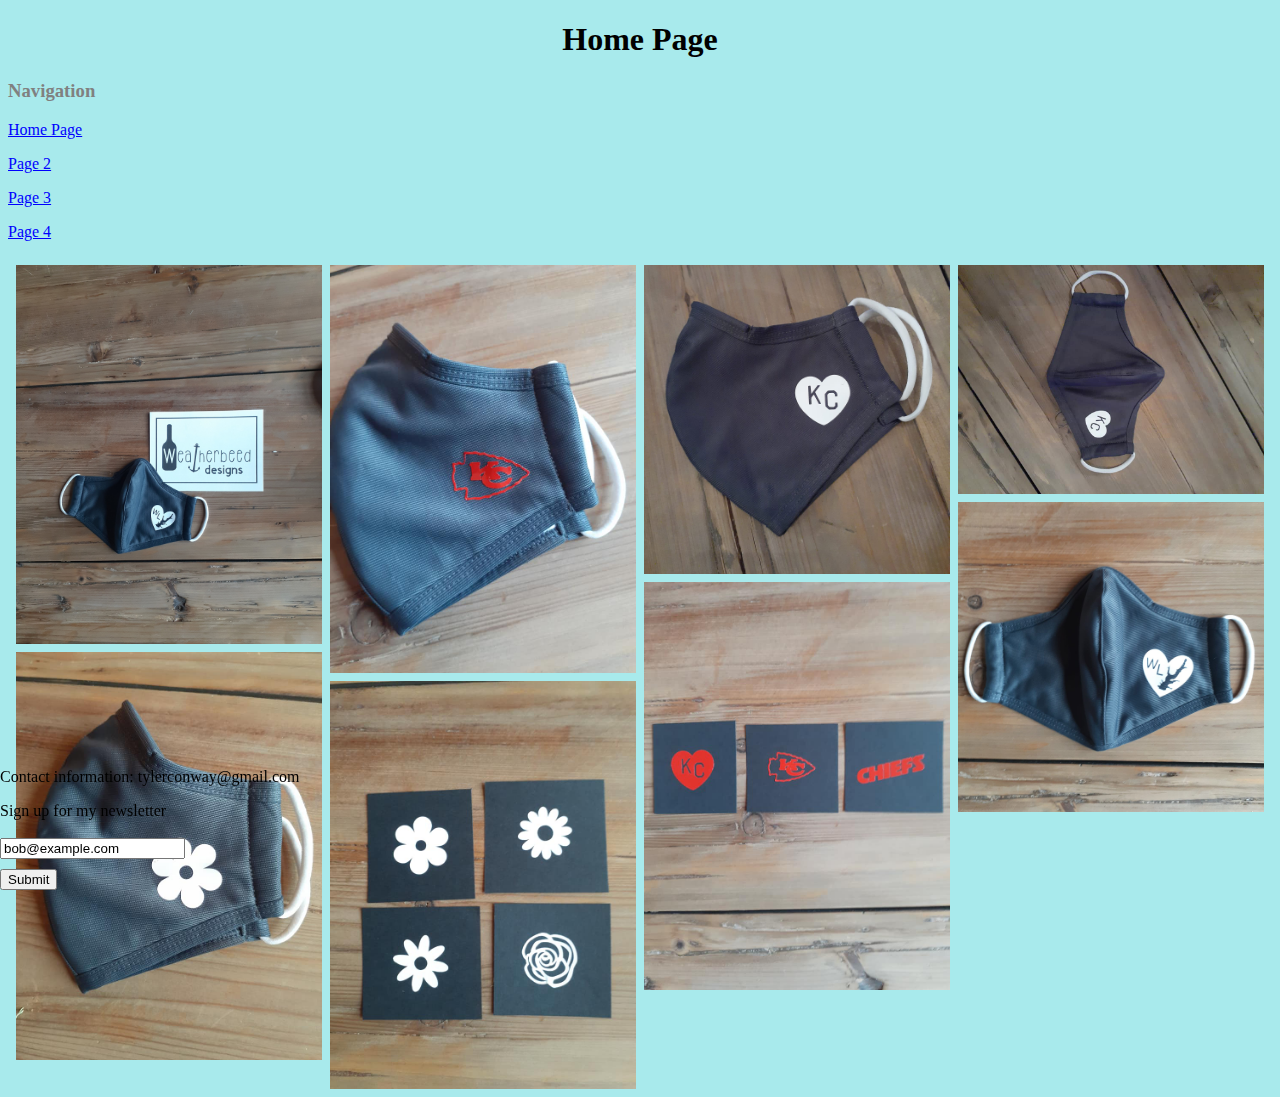
<file: index.html>
<!DOCTYPE html>
<html lang="en">
<head>
    <meta charset="UTF-8">
    <meta name="viewport" content="width=device-width, initial-scale=1.0">
    <title>Home Page</title>
    <link rel="stylesheet" type="text/css" href="index.css"></head>
    <link rel="stylesheet" type="text/css" href="footer.css"></head>

<body>

    <h1>Home Page</h1>   
    <h3>Navigation</h3>

    <p>
    <a href="index.html">Home Page</a>
    </p>

    <p>
    <a href="page2.html">Page 2</a>
    </p>

    <p>
    <a href="page3.html">Page 3</a>
    </p>

    <p>
    <a href="page4.html">Page 4</a>
    </p>


    <div class="row">
        <div class="column">
          <img src="weatherbeed_hero.jpg">
          <img src="weatherbeed_flower.jpg">
        </div>
        <div class="column">
            <img src="weatherbeed_chiefs.jpg">
            <img src="weatherbeed_flowers.jpg">
        </div>
        <div class="column">
            <img src="weatherbeed_kc.jpg">
            <img src="weatherbeed_red.jpg">
        </div>
        <div class="column">
            <img src="weatherbeed_sideways.jpg">
            <img src="weatherbeed_wl.jpg">
        </div>

    <footer>
        <p>Contact information: tylerconway@gmail.com </p>
        <form action="/action_page.php">
            <label for="fname">Sign up for my newsletter</label><br>
            <input type="text" id="fname" name="fname" value="bob@example.com"><br>
            <input type="submit" value="Submit">
          </form>
    </footer>

</body>
</html>
</file>
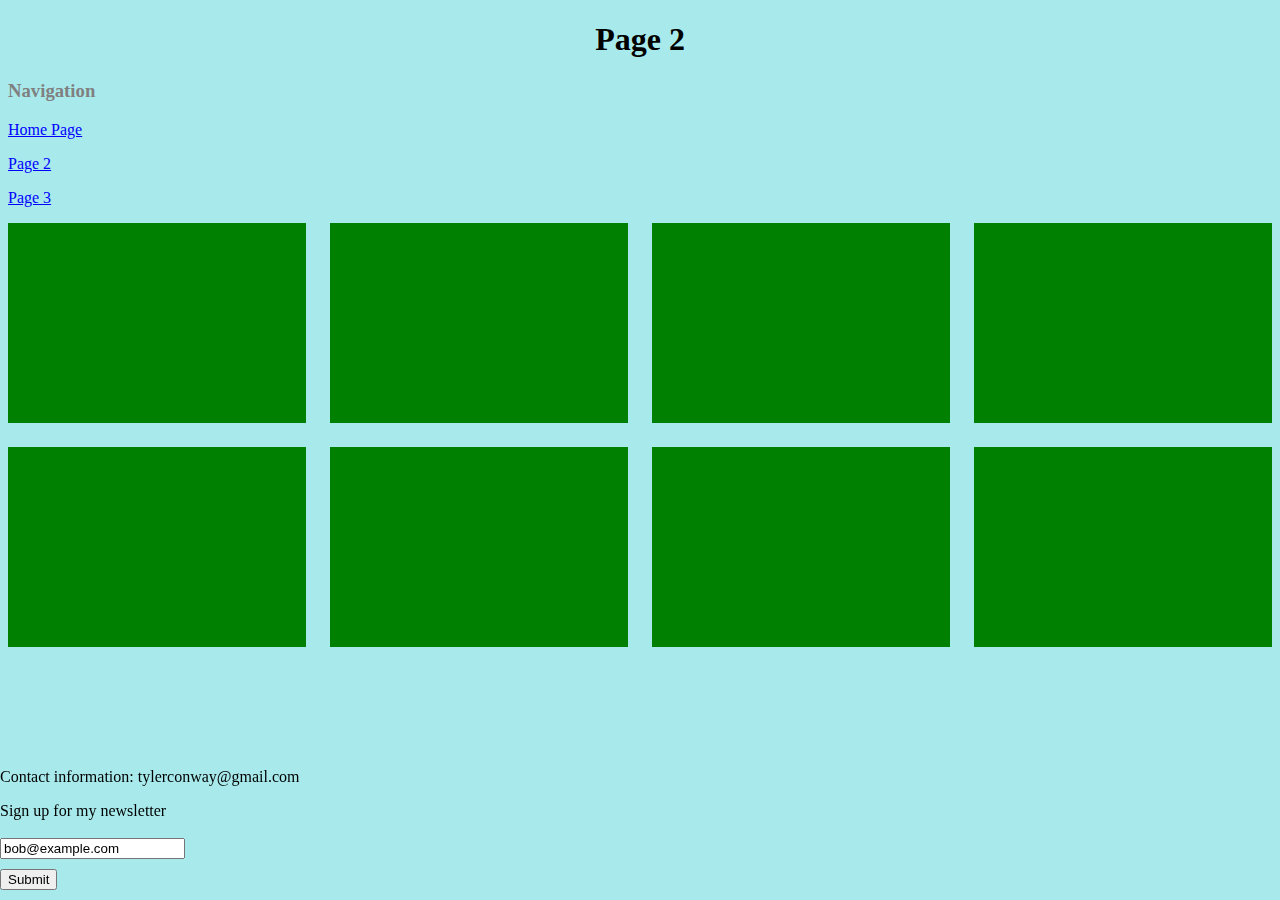
<file: page2.html>
<!DOCTYPE html>
<html lang="en">
<head>
    <meta charset="UTF-8">
    <meta name="viewport" content="width=device-width, initial-scale=1.0">
    <title>Page 2</title>
    <link rel="stylesheet" type="text/css" href="index.css"></head>
    <link rel="stylesheet" type="text/css" href="footer.css"></head>


</head>
<body>

    <h1>Page 2</h1>   
    <h3>Navigation</h3>
    

    <p>
    <a href="index.html">Home Page</a>
    </p>
    
    <p>
    <a href="page2.html">Page 2</a>
    </p>
    
    <p>
    <a href="page3.html">Page 3</a>
    </p>

    <div class="grid2">
        <!-- First Row -->
        <div class="grid2__item"></div>
        <div class="grid2__item"></div>
        <div class="grid2__item"></div>
        <div class="grid2__item"></div>
        
        <!-- Second Row -->
        <div class="grid2__item"></div>
        <div class="grid2__item"></div>
        <div class="grid2__item"></div>
        <div class="grid2__item"></div>
    </div>

    <footer>
        <p>Contact information: tylerconway@gmail.com </p>
        <form action="/action_page.php">
            <label for="fname">Sign up for my newsletter</label><br>
            <input type="text" id="fname" name="fname" value="bob@example.com"><br>
            <input type="submit" value="Submit">
          </form>
    </footer>

</body>
</html>
</file>
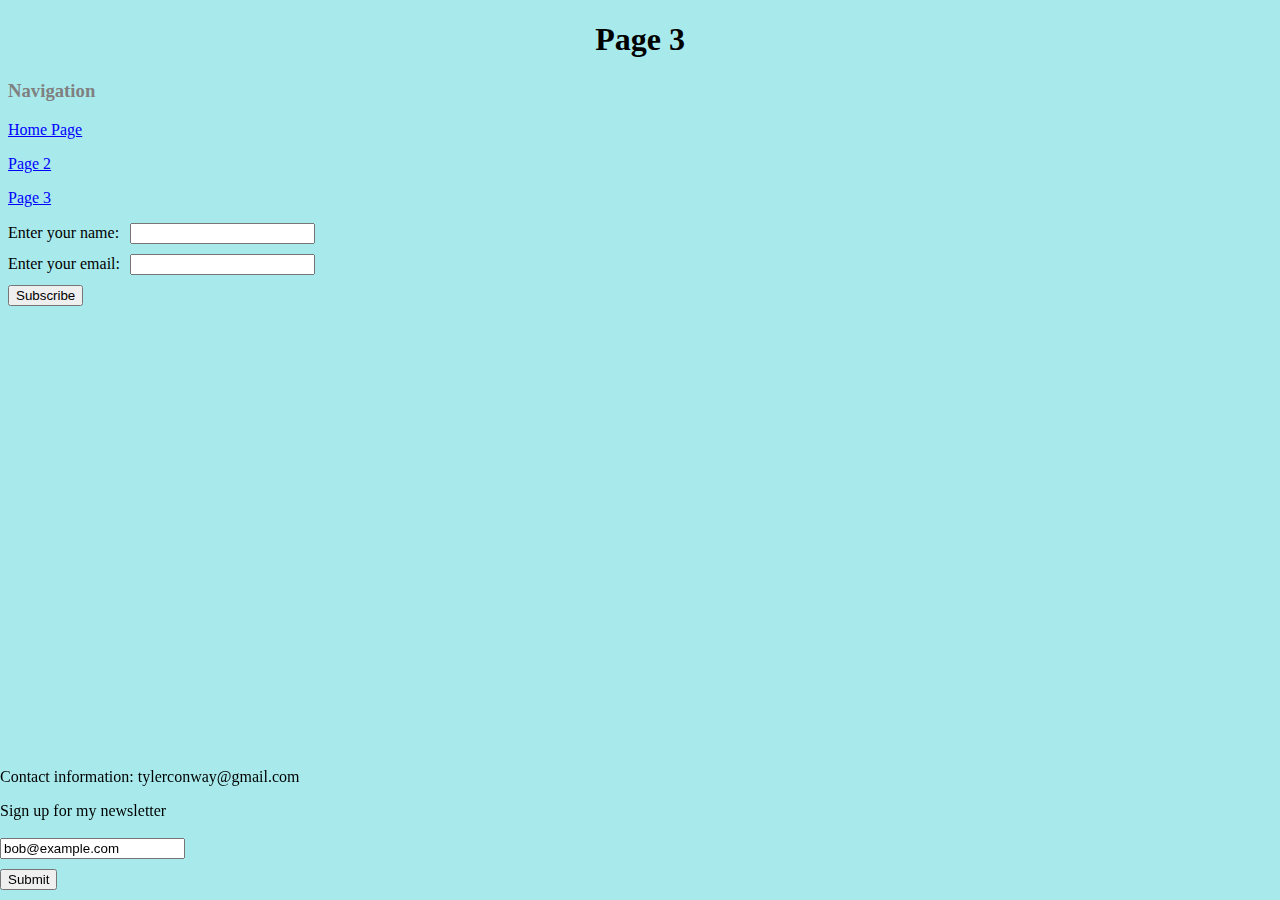
<file: page3.html>
<!DOCTYPE html>
<html lang="en">
<head>
    <meta charset="UTF-8">
    <meta name="viewport" content="width=device-width, initial-scale=1.0">
    <title>Page 3</title>
    <link rel="stylesheet" type="text/css" href="index.css"></head>
    <link rel="stylesheet" type="text/css" href="footer.css"></head>

</head>
<body>

    <h1>Page 3</h1>   
    <h3>Navigation</h3>

    <p>
    <a href="index.html">Home Page</a>
    </p>
    
    <p>
    <a href="page2.html">Page 2</a>
    </p>
    
    <p>
    <a href="page3.html">Page 3</a>
    </p>

    <form action="index.html" method="get" class="form-example">
        <div class="form-example">
          <label for="name">Enter your name: </label>
          <input type="text" name="name" id="name" required>
        </div>
        <div class="form-example">
          <label for="email">Enter your email: </label>
          <input type="email" name="email" id="email" required>
        </div>
        <div class="form-example">
          <input type="submit" value="Subscribe">
        </div>
      </form>

    <footer>
        <p>Contact information: tylerconway@gmail.com </p>
        <form action="/action_page.php">
            <label for="fname">Sign up for my newsletter</label><br>
            <input type="text" id="fname" name="fname" value="bob@example.com"><br>
            <input type="submit" value="Submit">
          </form>
    </footer>
    
</body>
</html>
</file>
<file: index.css>
body {
    background-color: #a8eaec;
    color: #000000;
}

* {
    box-sizing: border-box;
  }

h1 {
    text-align: center;
}

h3{
    color: gray;
}

a {
    color: blue;
}

.row {
    display: flex;
    flex-wrap: wrap;
    padding: 0 4px;
  }
  
/* Create two equal columns that sits next to each other */
.column {
    flex: 25%;
    max-width: 25%;
    padding: 0 4px;
  }
  
.column img {
    margin-top: 8px;
    vertical-align: middle;
    width: 100%;
  }

/* img{
    width: 100%; 
} */

.grid {
    display: grid;
    grid-template-columns: 1fr 1fr;
    grid-template-rows: 200px 200px;
    grid-gap: 1.5em;
  }

.grid__item {
    width: 100%;
    height: 200px;
    background: orange;
  }

.grid2 {
    display: grid;
    grid-template-columns: 1fr 1fr 1fr 1fr;
    grid-template-rows: 200px 200px;
    grid-gap: 1.5em;
 }
   
.grid2__item {
    width: 100%;
    height: 200px;
    background: green;
  }

form.form-example {
    display: table;
}

div.form-example {
    display: table-row;
}

label, input {
    display: table-cell;
    margin-bottom: 10px;
}

label {
    padding-right: 10px;
}


/* footer {
    position: fixed;
    left: 0;
    bottom: 0;
} */


/* .blue { 
    color: aqua;
}

.bold {
    font-weight: bold;
}

#my-special-image {
    padding: 10px;
    border: 5px dotted purple; 
} */
</file>
<file: footer.css>
footer {
    position: fixed;
    left: 0;
    bottom: 0;
}
</file>
